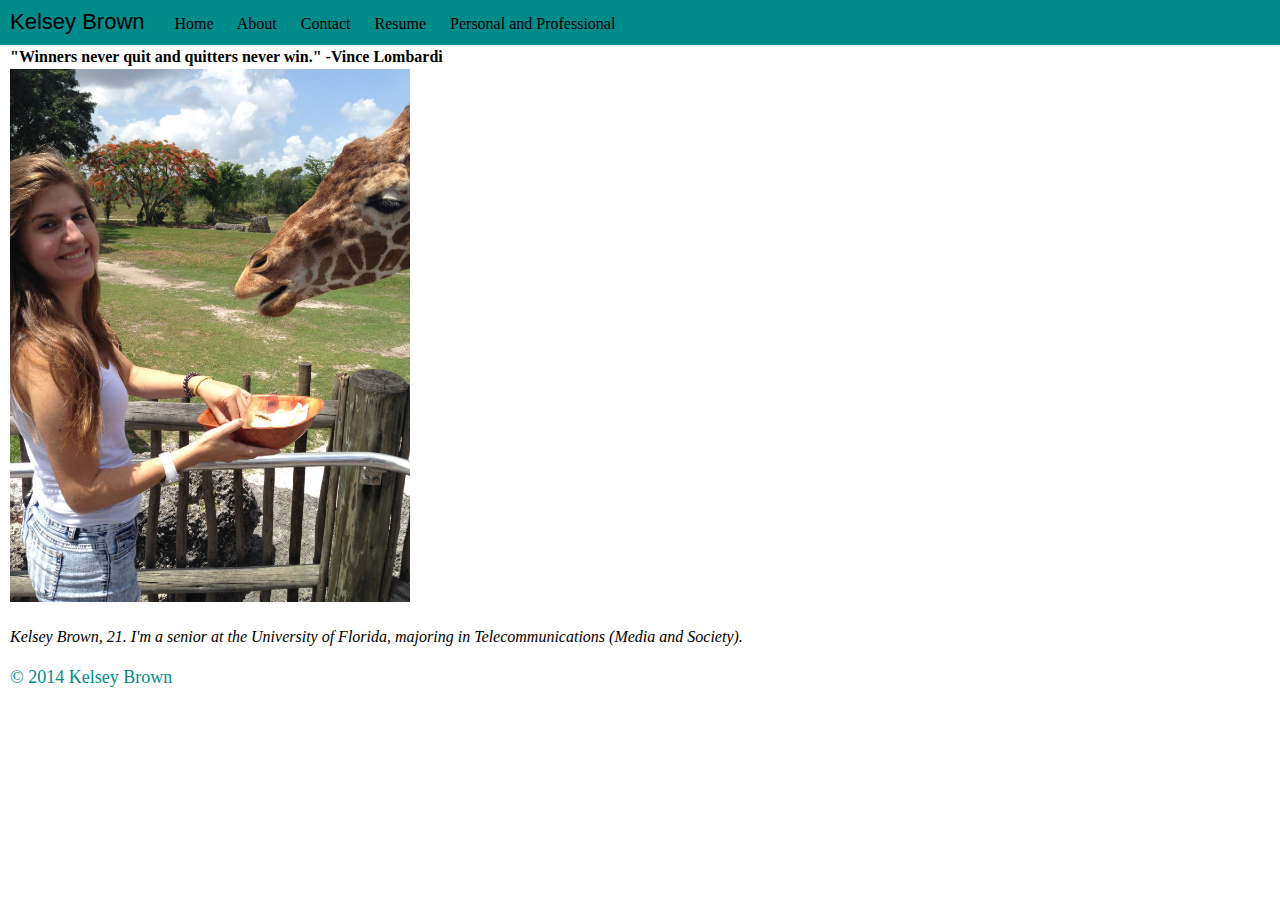
<file: index.html>
<!DOCTYPE html>
<html>
<head>
    <title>Kelsey Brown</title>
    <meta http-equiv="Content-type" content="text/html; charset=UTF-8"/>
    <link rel="stylesheet" href="CSS/base.css" />                      
    </head>
    <body>
         <header>
             <h1>
                 <a href="index.html">Kelsey Brown</a></h1>
             <nav>
             <a href="index.html">Home</a>
             <a href="about.html">About</a>
             <a href="contact.html">Contact</a>
             <a href="resume.html">Resume</a> 
             <a href="personalprofessional.html">Personal and Professional</a>
                 
                 
            
             </nav>
        </header>
        
        <article>
            <h4>"Winners never quit and quitters never win." -Vince Lombardi</h4>
            <p> <img src="img/giraffe.jpg" width="400" title="giraffe" alt="giraffe"/>
            </p>

        <p><em>Kelsey Brown, 21. I'm a senior at the University of Florida, majoring in Telecommunications (Media and Society).</em></p>
        
        </article>
        
        <footer>
        <p>&copy; 2014 Kelsey Brown</p>
        </footer>
</body>

</html>
</file>
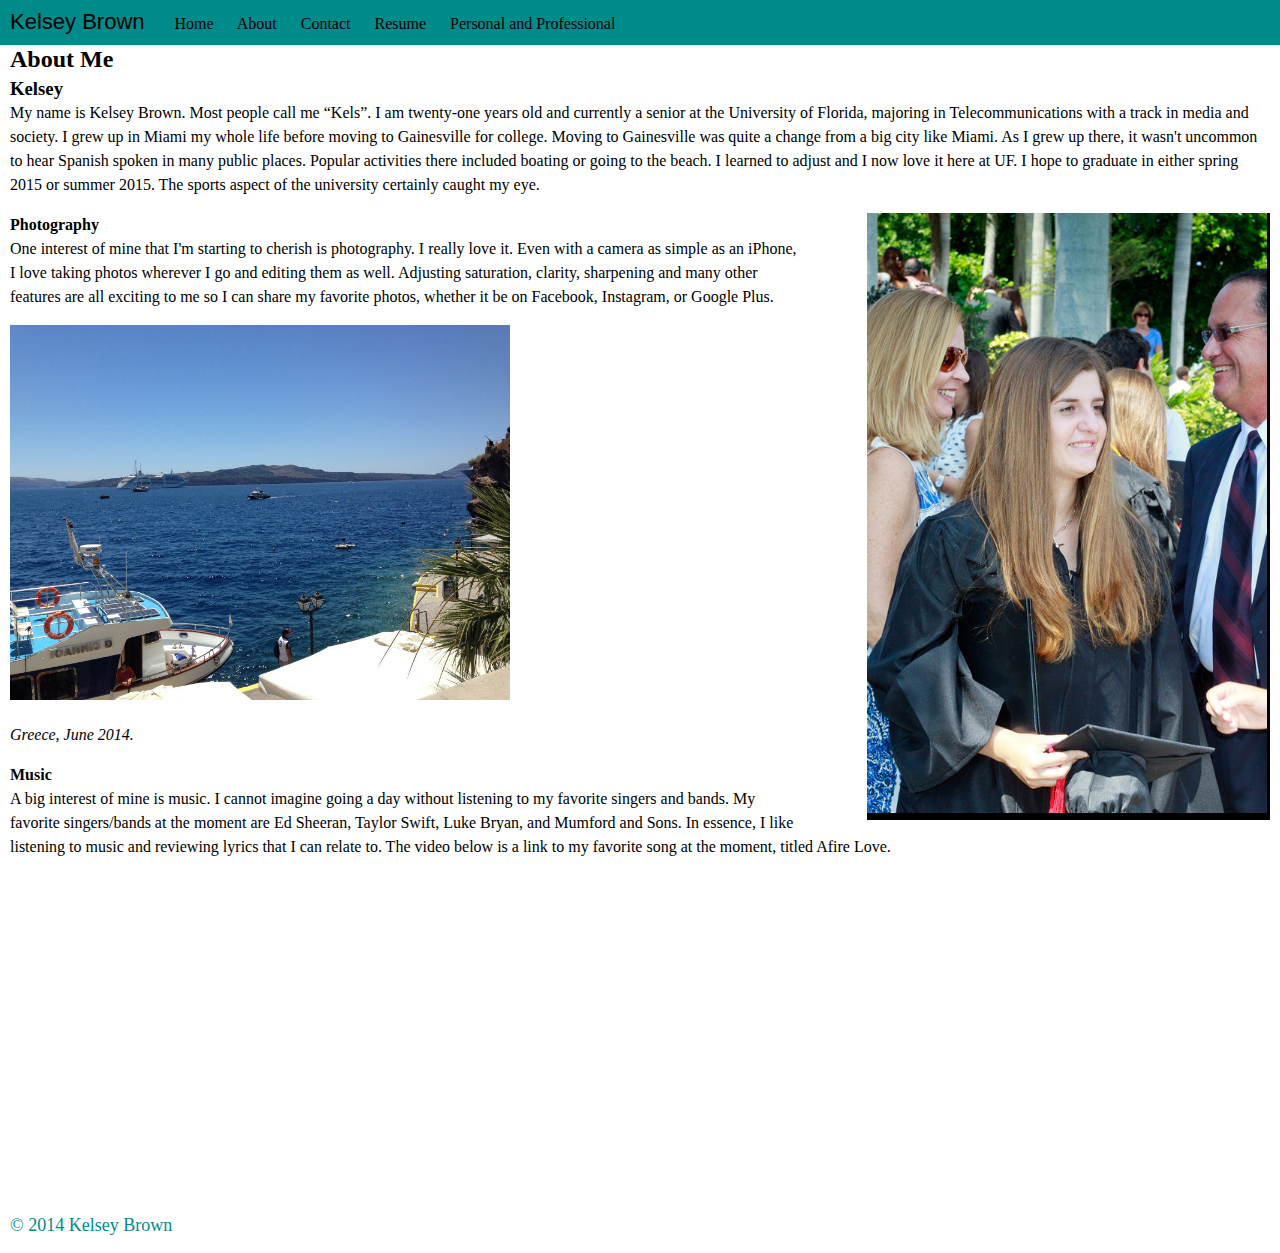
<file: about.html>
<!DOCTYPE html>
<html>
<head>
    <title>Kelsey Brown</title>
    <meta http-equiv="Content-type" content="text/html; charset=UTF-8"/>
    <link rel="stylesheet" href="CSS/base.css" />                      
    </head>
    <body>
         <header>
             <h1>
                 <a href="index.html">Kelsey Brown </a></h1>
             <nav>
             <a href="index.html">Home</a>
             <a href="about.html">About</a>
             <a href="contact.html">Contact</a>
             <a href="resume.html">Resume</a> 
             <a href="personalprofessional.html">Personal and Professional</a>
                 
                 
            
             </nav>
        </header>
        
        <article>
            <h2>About Me</h2>
            <h3>Kelsey</h3>
            <p> My name is Kelsey Brown. Most people call me “Kels”. I am twenty-one years old and currently a senior at the University of Florida, majoring in Telecommunications with a track in media and society. I grew up in Miami my whole life before moving to Gainesville for college. Moving to Gainesville was quite a change from a big city like Miami. As I grew up there, it wasn't uncommon to hear Spanish spoken in many public places. Popular activities there included boating or going to the beach. I learned to adjust and I now love it here at UF. I hope to graduate in either spring 2015 or summer 2015. The sports aspect of the university certainly caught my eye.</p>
            <aside> <img src="img/kelseybrown.jpg" width="400" title="kelsey brown" alt="kelsey brown"/></aside>
            <h4>Photography</h4>
            <p>One interest of mine that I'm starting to cherish is photography. I really love it. Even with a camera as simple as an iPhone, I love taking photos wherever I go and editing them as well. Adjusting saturation, clarity, sharpening and many other features are all exciting to me so I can share my favorite photos, whether it be on Facebook, Instagram, or Google Plus. </p>
            <p> <img src="img/greece.jpg" width="500" title="greece" alt="greece" /> </p>
            <p> <em>Greece, June 2014.</em></p>
            <h4>Music</h4>
            <p>A big interest of mine is music. I cannot imagine going a day without listening to my favorite singers and bands. My favorite singers/bands at the moment are Ed Sheeran, Taylor Swift,  Luke Bryan, and Mumford and Sons. In essence, I like listening to music and reviewing lyrics that I can relate to. The video below is a link to my favorite song at the moment, titled Afire Love.   </p>
            <p><iframe width="560" height="315" src="//www.youtube.com/embed/JznXx1Ns374" frameborder="0" allowfullscreen></iframe></p>
        </article>
        
        <footer>
        <p>&copy; 2014 Kelsey Brown</p>
        </footer>
</body>

</html>
</file>
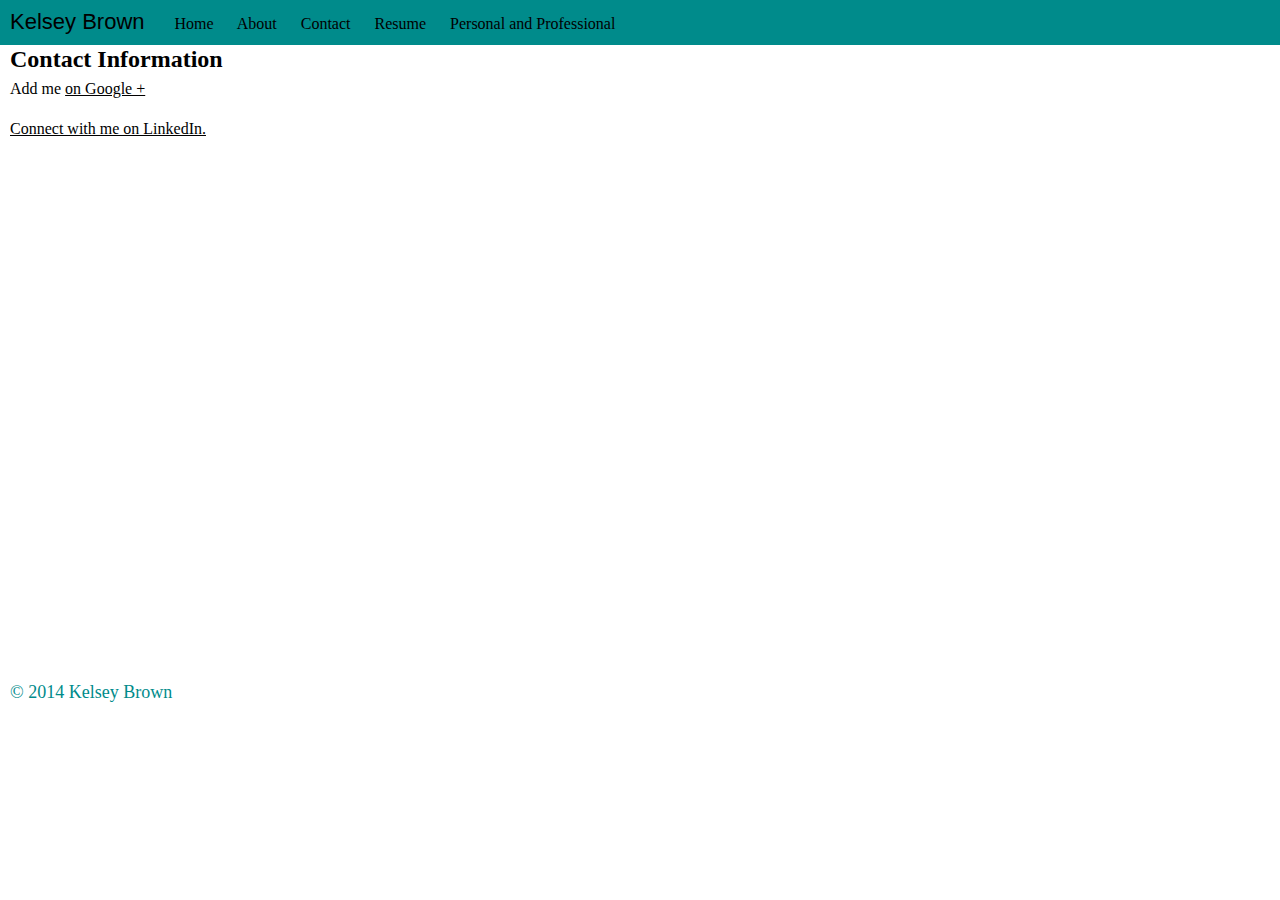
<file: contact.html>
<!DOCTYPE html>
<html>
<head>
    <title>Kelsey Brown</title>
    <meta http-equiv="Content-type" content="text/html; charset=UTF-8"/>
    <link rel="stylesheet" href="CSS/base.css" />                      
    </head>
    <body>
         <header>
             <h1>
                 <a href="index.html">Kelsey Brown </a></h1>
             <nav>
             <a href="index.html">Home</a>
             <a href="about.html">About</a>
             <a href="contact.html">Contact</a>
             <a href="resume.html">Resume</a> 
             <a href="personalprofessional.html">Personal and Professional</a>
                 
                 
            
             </nav>
        </header>
        
        <article>
            <h2>Contact Information</h2>
            <p>Add me <a href="https://plus.google.com/u/0/108406077984358319757/posts" target="_blank">on Google +</a> </p>
            <p> <a href="https://www.linkedin.com/pub/kelsey-brown/a3/b71/b45" target="_blank">Connect  with me on LinkedIn.</a></p>
            <P> <iframe src="https://docs.google.com/forms/d/1_W-axW2sunZQ9RtBB-a7dIB5Uj6uoMRWSAERe0zan9I/viewform?embedded=true" width="760" height="500" frameborder="0" marginheight="0" marginwidth="0">Loading...</iframe></P>
        </article>
        
        <footer>
        <p>&copy; 2014 Kelsey Brown</p>
        </footer>
</body>

</html>
</file>
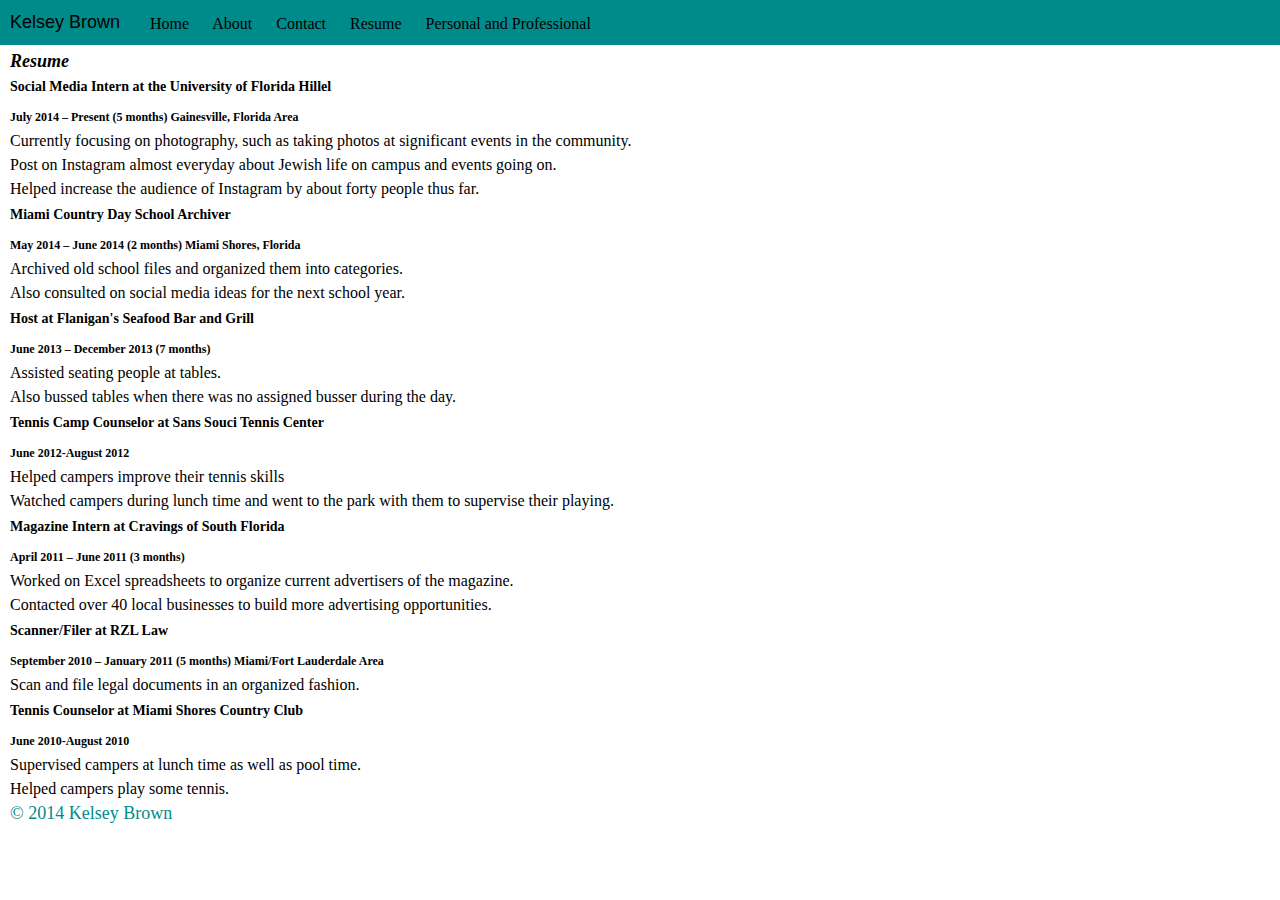
<file: resume.html>
<!DOCTYPE html>
<html>
<head>
    <title>Kelsey Brown</title>
    <meta http-equiv="Content-type" content="text/html; charset=UTF-8"/>
    <link rel="stylesheet" href="CSS/base.css" />                      
    </head>
    <body id="resume">
         <header>
             <h1>
                 <a href="index.html">Kelsey Brown </a></h1>
             <nav>
             <a href="index.html">Home</a>
             <a href="about.html">About</a>
             <a href="contact.html">Contact</a>
             <a href="resume.html">Resume</a> 
             <a href="personalprofessional.html">Personal and Professional</a>
                 
                 
            
             </nav>
        </header>
        
        <article>
            <h1><em>Resume</em></h1>
    
            <h2>Social Media Intern at the University of Florida Hillel</h2>
            <h3>July 2014 – Present (5 months) Gainesville, Florida Area</h3>
            <ul>
                <li>Currently focusing on photography, such as taking photos at significant events in the community.</li>
                <li>Post on Instagram almost everyday about Jewish life on campus and events going on.</li>
                <li>Helped increase the audience of Instagram by about forty people thus far.</li>
            </ul>
            <h2>Miami Country Day School Archiver</h2>
            <h3>May 2014 – June 2014 (2 months) Miami Shores, Florida</h3>
            <ul>
                <li>Archived old school files and organized them into categories.</li>
                <li>Also consulted on social media ideas for the next school year.</li> 
            </ul>
            <h2>Host at Flanigan's Seafood Bar and Grill</h2>
            <h3>June 2013 – December 2013 (7 months)</h3>
            <ul>
                <li>Assisted seating people at tables.</li>
                <li>Also bussed tables when there was no assigned busser during the day.</li>
                </ul>
            <h2>Tennis Camp Counselor at Sans Souci Tennis Center</h2>
            <h3>June 2012-August 2012</h3>
            <ul>
                <li>Helped campers improve their tennis skills</li>
                <li>Watched campers during lunch time and went to the park with them to supervise their playing.</li>
            </ul>
            <h2>Magazine Intern at Cravings of South Florida</h2>
            <h3>April 2011 – June 2011 (3 months)</h3>
            <ul>
                <li>Worked on Excel spreadsheets to organize current advertisers of the magazine.</li>
                <li>Contacted over 40 local businesses to build more advertising opportunities.</li>
            </ul>
            <h2>Scanner/Filer at RZL Law</h2>  
            <h3>September 2010 – January 2011 (5 months) Miami/Fort Lauderdale Area</h3>
            <ul>
                <li>Scan and file legal documents in an organized fashion.</li>
            </ul>
            <h2>Tennis Counselor at Miami Shores Country Club</h2>
            <h3>June 2010-August 2010</h3>
            <ul>
                <li>Supervised campers at lunch time as well as pool time.</li>
                <li>Helped campers play some tennis.</li>
            </ul>
  
        </article>
        
        <footer>
        <p>&copy; 2014 Kelsey Brown</p>
        </footer>
</body>

</html>
</file>
<file: CSS/base.css>
*{
    box-sizing: border-box;
    margin: 0;
    padding:0;
}

body {
    font-family: charter, serif;
    font-size: 16px;
    line-height: 24px;
}

p {
    margin-bottom: 16px;
}


header {
 background-color: #008B8B;
 color: #ffffff;
 height: 45px;
    
}
header h1 {
    float: left;
    font-family: charter, arial, sans-serif;
    font-size: 22px;
    font-weight:400;
    padding: 10px;
}

header nav {
    float: left;
    margin-top: 12px;
}


a {
    color: #000000;
}

header a{
    color: #000000;
    margin-right: 20px;
    text-decoration:none;
}

header a:hover {
    color: #ffffff;
}

header a:active {
    text-decoration: underline;
}

article {
    clear: both;
    padding: 0 10px 0 10px;
}

article h1 {
    font-size: 36px
    line-height: 44px;
    margin-top: 4px;
}

article h2{
    font-size: 24px;
    line-height: 28px;
    margin-bottom: 4px;
}

aside{
    background-color: #000;
    float: right;
    margin-left: 5%;
    margin-bottom: 10px;
    width: 32%;
    
}



footer {
    color: #008B8B;
    clear: both;
    font-size: 18px;
    padding: 0 10px 0 10px;
}

/* resume-specific styles */

#resume h2 { 
    color: black;
    font-size: 14px;
}

#resume h3 { 
    color: black; 
    font-size: 12px;
}

#resume h1 {
    color: black;
    font-size: 18px;
}


@media screen and (max-width: 600px) {
   
    nav {
        width: 100%;
    }
    
    #content {
        border: 5px solid black;
        clear: left;
        margin-left: 0;
        width: 100%;
    }
    
}
</file>
